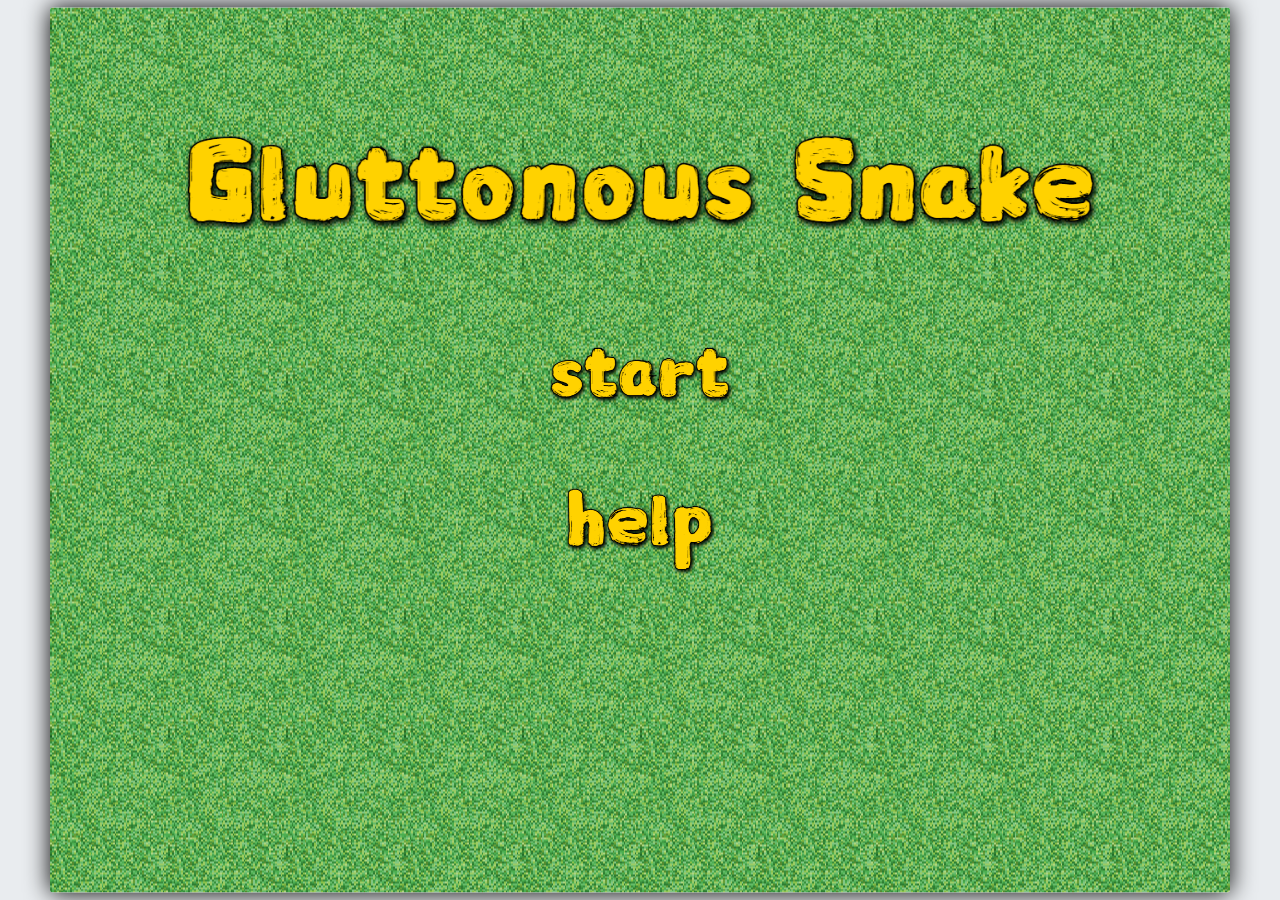
<file: index.html>
<!DOCTYPE html>
<html>

<head>
    <meta charset="UTF-8">
    <meta name="viewport" content="width=device-width, initial-scale=1.0">
    <title>Gluttonous Snake - Leohh</title>
    <link rel="stylesheet" href="main.css">
</head>

<body>
    <canvas id="canvas">
        Canvas is not supported QAQ...
    </canvas>
    <div id="wrap">
        <img id="title" src="./image/title.png"><br>
        <img id="start" src="./image/start.png" onclick="start()"><br>
        <a href="./help.html"><img id="help" src="./image/help.png"></a>
    </div>
    <img id="try" src="./image/tryagain.png" onclick="start()">
    <img id="pause" src="./image/pause.png">
    <div id="info">
        <span id="score"></span><br>
        <span id="level"></span>
    </div>
    <script src="./main.js"></script>
</body>

</html>
</file>
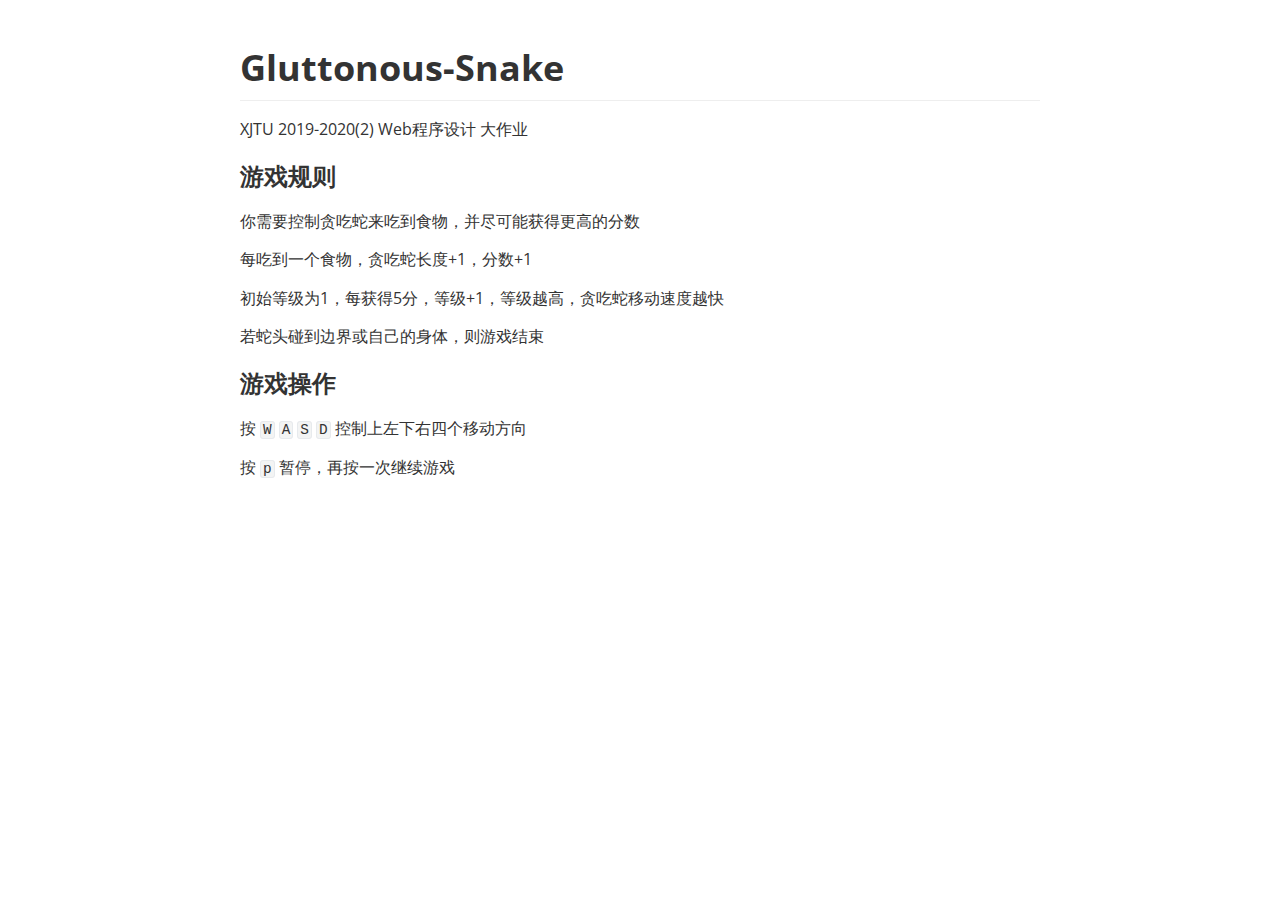
<file: help.html>
<!doctype html>
<html>
<head>
<meta charset='UTF-8'><meta name='viewport' content='width=device-width initial-scale=1'>
<title>Help - Gluttonous Snake - Leohh</title><link href='https://fonts.loli.net/css?family=Open+Sans:400italic,700italic,700,400&subset=latin,latin-ext' rel='stylesheet' type='text/css' /><style type='text/css'>html {overflow-x: initial !important;}:root { --bg-color:#ffffff; --text-color:#333333; --select-text-bg-color:#B5D6FC; --select-text-font-color:auto; --monospace:"Lucida Console",Consolas,"Courier",monospace; }
html { font-size: 14px; background-color: var(--bg-color); color: var(--text-color); font-family: "Helvetica Neue", Helvetica, Arial, sans-serif; -webkit-font-smoothing: antialiased; }
body { margin: 0px; padding: 0px; height: auto; bottom: 0px; top: 0px; left: 0px; right: 0px; font-size: 1rem; line-height: 1.42857; overflow-x: hidden; background: inherit; }
iframe { margin: auto; }
a.url { word-break: break-all; }
a:active, a:hover { outline: 0px; }
.in-text-selection, ::selection { text-shadow: none; background: var(--select-text-bg-color); color: var(--select-text-font-color); }
#write { margin: 0px auto; height: auto; width: inherit; word-break: normal; word-wrap: break-word; position: relative; white-space: normal; overflow-x: visible; padding-top: 40px; }
#write.first-line-indent p { text-indent: 2em; }
#write.first-line-indent li p, #write.first-line-indent p * { text-indent: 0px; }
#write.first-line-indent li { margin-left: 2em; }
.for-image #write { padding-left: 8px; padding-right: 8px; }
body.typora-export { padding-left: 30px; padding-right: 30px; }
.typora-export .footnote-line, .typora-export li, .typora-export p { white-space: pre-wrap; }
@media screen and (max-width: 500px) {
  body.typora-export { padding-left: 0px; padding-right: 0px; }
  #write { padding-left: 20px; padding-right: 20px; }
  .CodeMirror-sizer { margin-left: 0px !important; }
  .CodeMirror-gutters { display: none !important; }
}
#write li > figure:first-child { margin-top: -20px; }
#write ol, #write ul { position: relative; }
img { max-width: 100%; vertical-align: middle; }
button, input, select, textarea { color: inherit; font-style: inherit; font-variant: inherit; font-weight: inherit; font-stretch: inherit; font-size: inherit; line-height: inherit; font-family: inherit; }
input[type="checkbox"], input[type="radio"] { line-height: normal; padding: 0px; }
*, ::after, ::before { box-sizing: border-box; }
#write h1, #write h2, #write h3, #write h4, #write h5, #write h6, #write p, #write pre { width: inherit; }
#write h1, #write h2, #write h3, #write h4, #write h5, #write h6, #write p { position: relative; }
h1, h2, h3, h4, h5, h6 { break-after: avoid-page; break-inside: avoid; orphans: 2; }
p { orphans: 4; }
h1 { font-size: 2rem; }
h2 { font-size: 1.8rem; }
h3 { font-size: 1.6rem; }
h4 { font-size: 1.4rem; }
h5 { font-size: 1.2rem; }
h6 { font-size: 1rem; }
.md-math-block, .md-rawblock, h1, h2, h3, h4, h5, h6, p { margin-top: 1rem; margin-bottom: 1rem; }
.hidden { display: none; }
.md-blockmeta { color: rgb(204, 204, 204); font-weight: 700; font-style: italic; }
a { cursor: pointer; }
sup.md-footnote { padding: 2px 4px; background-color: rgba(238, 238, 238, 0.7); color: rgb(85, 85, 85); border-radius: 4px; cursor: pointer; }
sup.md-footnote a, sup.md-footnote a:hover { color: inherit; text-transform: inherit; text-decoration: inherit; }
#write input[type="checkbox"] { cursor: pointer; width: inherit; height: inherit; }
figure { overflow-x: auto; margin: 1.2em 0px; max-width: calc(100% + 16px); padding: 0px; }
figure > table { margin: 0px !important; }
tr { break-inside: avoid; break-after: auto; }
thead { display: table-header-group; }
table { border-collapse: collapse; border-spacing: 0px; width: 100%; overflow: auto; break-inside: auto; text-align: left; }
table.md-table td { min-width: 32px; }
.CodeMirror-gutters { border-right: 0px; background-color: inherit; }
.CodeMirror { text-align: left; }
.CodeMirror-placeholder { opacity: 0.3; }
.CodeMirror pre { padding: 0px 4px; }
.CodeMirror-lines { padding: 0px; }
div.hr:focus { cursor: none; }
#write pre { white-space: pre-wrap; }
#write.fences-no-line-wrapping pre { white-space: pre; }
#write pre.ty-contain-cm { white-space: normal; }
.CodeMirror-gutters { margin-right: 4px; }
.md-fences { font-size: 0.9rem; display: block; break-inside: avoid; text-align: left; overflow: visible; white-space: pre; background: inherit; position: relative !important; }
.md-diagram-panel { width: 100%; margin-top: 10px; text-align: center; padding-top: 0px; padding-bottom: 8px; overflow-x: auto; }
#write .md-fences.mock-cm { white-space: pre-wrap; }
.md-fences.md-fences-with-lineno { padding-left: 0px; }
#write.fences-no-line-wrapping .md-fences.mock-cm { white-space: pre; overflow-x: auto; }
.md-fences.mock-cm.md-fences-with-lineno { padding-left: 8px; }
.CodeMirror-line, twitterwidget { break-inside: avoid; }
.footnotes { opacity: 0.8; font-size: 0.9rem; margin-top: 1em; margin-bottom: 1em; }
.footnotes + .footnotes { margin-top: 0px; }
.md-reset { margin: 0px; padding: 0px; border: 0px; outline: 0px; vertical-align: top; background: 0px 0px; text-decoration: none; text-shadow: none; float: none; position: static; width: auto; height: auto; white-space: nowrap; cursor: inherit; -webkit-tap-highlight-color: transparent; line-height: normal; font-weight: 400; text-align: left; box-sizing: content-box; direction: ltr; }
li div { padding-top: 0px; }
blockquote { margin: 1rem 0px; }
li .mathjax-block, li p { margin: 0.5rem 0px; }
li { margin: 0px; position: relative; }
blockquote > :last-child { margin-bottom: 0px; }
blockquote > :first-child, li > :first-child { margin-top: 0px; }
.footnotes-area { color: rgb(136, 136, 136); margin-top: 0.714rem; padding-bottom: 0.143rem; white-space: normal; }
#write .footnote-line { white-space: pre-wrap; }
@media print {
  body, html { border: 1px solid transparent; height: 99%; break-after: avoid; break-before: avoid; }
  #write { margin-top: 0px; padding-top: 0px; border-color: transparent !important; }
  .typora-export * { -webkit-print-color-adjust: exact; }
  html.blink-to-pdf { font-size: 13px; }
  .typora-export #write { padding-left: 32px; padding-right: 32px; padding-bottom: 0px; break-after: avoid; }
  .typora-export #write::after { height: 0px; }
  @page { margin: 20mm 0px; }
}
.footnote-line { margin-top: 0.714em; font-size: 0.7em; }
a img, img a { cursor: pointer; }
pre.md-meta-block { font-size: 0.8rem; min-height: 0.8rem; white-space: pre-wrap; background: rgb(204, 204, 204); display: block; overflow-x: hidden; }
p > .md-image:only-child:not(.md-img-error) img, p > img:only-child { display: block; margin: auto; }
p > .md-image:only-child { display: inline-block; width: 100%; }
#write .MathJax_Display { margin: 0.8em 0px 0px; }
.md-math-block { width: 100%; }
.md-math-block:not(:empty)::after { display: none; }
[contenteditable="true"]:active, [contenteditable="true"]:focus { outline: 0px; box-shadow: none; }
.md-task-list-item { position: relative; list-style-type: none; }
.task-list-item.md-task-list-item { padding-left: 0px; }
.md-task-list-item > input { position: absolute; top: 0px; left: 0px; margin-left: -1.2em; margin-top: calc(1em - 10px); }
.math { font-size: 1rem; }
.md-toc { min-height: 3.58rem; position: relative; font-size: 0.9rem; border-radius: 10px; }
.md-toc-content { position: relative; margin-left: 0px; }
.md-toc-content::after, .md-toc::after { display: none; }
.md-toc-item { display: block; color: rgb(65, 131, 196); }
.md-toc-item a { text-decoration: none; }
.md-toc-inner:hover { text-decoration: underline; }
.md-toc-inner { display: inline-block; cursor: pointer; }
.md-toc-h1 .md-toc-inner { margin-left: 0px; font-weight: 700; }
.md-toc-h2 .md-toc-inner { margin-left: 2em; }
.md-toc-h3 .md-toc-inner { margin-left: 4em; }
.md-toc-h4 .md-toc-inner { margin-left: 6em; }
.md-toc-h5 .md-toc-inner { margin-left: 8em; }
.md-toc-h6 .md-toc-inner { margin-left: 10em; }
@media screen and (max-width: 48em) {
  .md-toc-h3 .md-toc-inner { margin-left: 3.5em; }
  .md-toc-h4 .md-toc-inner { margin-left: 5em; }
  .md-toc-h5 .md-toc-inner { margin-left: 6.5em; }
  .md-toc-h6 .md-toc-inner { margin-left: 8em; }
}
a.md-toc-inner { font-size: inherit; font-style: inherit; font-weight: inherit; line-height: inherit; }
.footnote-line a:not(.reversefootnote) { color: inherit; }
.md-attr { display: none; }
.md-fn-count::after { content: "."; }
code, pre, samp, tt { font-family: var(--monospace); }
kbd { margin: 0px 0.1em; padding: 0.1em 0.6em; font-size: 0.8em; color: rgb(36, 39, 41); background: rgb(255, 255, 255); border: 1px solid rgb(173, 179, 185); border-radius: 3px; box-shadow: rgba(12, 13, 14, 0.2) 0px 1px 0px, rgb(255, 255, 255) 0px 0px 0px 2px inset; white-space: nowrap; vertical-align: middle; }
.md-comment { color: rgb(162, 127, 3); opacity: 0.8; font-family: var(--monospace); }
code { text-align: left; vertical-align: initial; }
a.md-print-anchor { white-space: pre !important; border-width: initial !important; border-style: none !important; border-color: initial !important; display: inline-block !important; position: absolute !important; width: 1px !important; right: 0px !important; outline: 0px !important; background: 0px 0px !important; text-decoration: initial !important; text-shadow: initial !important; }
.md-inline-math .MathJax_SVG .noError { display: none !important; }
.html-for-mac .inline-math-svg .MathJax_SVG { vertical-align: 0.2px; }
.md-math-block .MathJax_SVG_Display { text-align: center; margin: 0px; position: relative; text-indent: 0px; max-width: none; max-height: none; min-height: 0px; min-width: 100%; width: auto; overflow-y: hidden; display: block !important; }
.MathJax_SVG_Display, .md-inline-math .MathJax_SVG_Display { width: auto; margin: inherit; display: inline-block !important; }
.MathJax_SVG .MJX-monospace { font-family: var(--monospace); }
.MathJax_SVG .MJX-sans-serif { font-family: sans-serif; }
.MathJax_SVG { display: inline; font-style: normal; font-weight: 400; line-height: normal; zoom: 90%; text-indent: 0px; text-align: left; text-transform: none; letter-spacing: normal; word-spacing: normal; word-wrap: normal; white-space: nowrap; float: none; direction: ltr; max-width: none; max-height: none; min-width: 0px; min-height: 0px; border: 0px; padding: 0px; margin: 0px; }
.MathJax_SVG * { transition: none; }
.MathJax_SVG_Display svg { vertical-align: middle !important; margin-bottom: 0px !important; }
.os-windows.monocolor-emoji .md-emoji { font-family: "Segoe UI Symbol", sans-serif; }
.md-diagram-panel > svg { max-width: 100%; }
[lang="mermaid"] svg, [lang="flow"] svg { max-width: 100%; }
[lang="mermaid"] .node text { font-size: 1rem; }
table tr th { border-bottom: 0px; }
video { max-width: 100%; display: block; margin: 0px auto; }
iframe { max-width: 100%; width: 100%; border: none; }
.highlight td, .highlight tr { border: 0px; }


:root { --side-bar-bg-color: #fafafa; --control-text-color: #777; }
html { font-size: 16px; }
body { font-family: "Open Sans", "Clear Sans", "Helvetica Neue", Helvetica, Arial, sans-serif; color: rgb(51, 51, 51); line-height: 1.6; }
#write { max-width: 860px; margin: 0px auto; padding: 30px 30px 100px; }
#write > ul:first-child, #write > ol:first-child { margin-top: 30px; }
a { color: rgb(65, 131, 196); }
h1, h2, h3, h4, h5, h6 { position: relative; margin-top: 1rem; margin-bottom: 1rem; font-weight: bold; line-height: 1.4; cursor: text; }
h1:hover a.anchor, h2:hover a.anchor, h3:hover a.anchor, h4:hover a.anchor, h5:hover a.anchor, h6:hover a.anchor { text-decoration: none; }
h1 tt, h1 code { font-size: inherit; }
h2 tt, h2 code { font-size: inherit; }
h3 tt, h3 code { font-size: inherit; }
h4 tt, h4 code { font-size: inherit; }
h5 tt, h5 code { font-size: inherit; }
h6 tt, h6 code { font-size: inherit; }
h1 { padding-bottom: 0.3em; font-size: 2.25em; line-height: 1.2; border-bottom: 1px solid rgb(238, 238, 238); }
h2 { padding-bottom: 0.3em; font-size: 1.75em; line-height: 1.225; border-bottom: 1px solid rgb(238, 238, 238); }
h3 { font-size: 1.5em; line-height: 1.43; }
h4 { font-size: 1.25em; }
h5 { font-size: 1em; }
h6 { font-size: 1em; color: rgb(119, 119, 119); }
p, blockquote, ul, ol, dl, table { margin: 0.8em 0px; }
li > ol, li > ul { margin: 0px; }
hr { height: 2px; padding: 0px; margin: 16px 0px; background-color: rgb(231, 231, 231); border: 0px none; overflow: hidden; box-sizing: content-box; }
li p.first { display: inline-block; }
ul, ol { padding-left: 30px; }
ul:first-child, ol:first-child { margin-top: 0px; }
ul:last-child, ol:last-child { margin-bottom: 0px; }
blockquote { border-left: 4px solid rgb(223, 226, 229); padding: 0px 15px; color: rgb(119, 119, 119); }
blockquote blockquote { padding-right: 0px; }
table { padding: 0px; word-break: initial; }
table tr { border-top: 1px solid rgb(223, 226, 229); margin: 0px; padding: 0px; }
table tr:nth-child(2n), thead { background-color: rgb(248, 248, 248); }
table tr th { font-weight: bold; border-width: 1px 1px 0px; border-top-style: solid; border-right-style: solid; border-left-style: solid; border-top-color: rgb(223, 226, 229); border-right-color: rgb(223, 226, 229); border-left-color: rgb(223, 226, 229); border-image: initial; border-bottom-style: initial; border-bottom-color: initial; text-align: left; margin: 0px; padding: 6px 13px; }
table tr td { border: 1px solid rgb(223, 226, 229); text-align: left; margin: 0px; padding: 6px 13px; }
table tr th:first-child, table tr td:first-child { margin-top: 0px; }
table tr th:last-child, table tr td:last-child { margin-bottom: 0px; }
.CodeMirror-lines { padding-left: 4px; }
.code-tooltip { box-shadow: rgba(0, 28, 36, 0.3) 0px 1px 1px 0px; border-top: 1px solid rgb(238, 242, 242); }
.md-fences, code, tt { border: 1px solid rgb(231, 234, 237); background-color: rgb(248, 248, 248); border-radius: 3px; padding: 2px 4px 0px; font-size: 0.9em; }
code { background-color: rgb(243, 244, 244); padding: 0px 2px; }
.md-fences { margin-bottom: 15px; margin-top: 15px; padding-top: 8px; padding-bottom: 6px; }
.md-task-list-item > input { margin-left: -1.3em; }
@media print {
  html { font-size: 13px; }
  table, pre { break-inside: avoid; }
  pre { word-wrap: break-word; }
}
.md-fences { background-color: rgb(248, 248, 248); }
#write pre.md-meta-block { padding: 1rem; font-size: 85%; line-height: 1.45; background-color: rgb(247, 247, 247); border: 0px; border-radius: 3px; color: rgb(119, 119, 119); margin-top: 0px !important; }
.mathjax-block > .code-tooltip { bottom: 0.375rem; }
.md-mathjax-midline { background: rgb(250, 250, 250); }
#write > h3.md-focus::before { left: -1.5625rem; top: 0.375rem; }
#write > h4.md-focus::before { left: -1.5625rem; top: 0.285714rem; }
#write > h5.md-focus::before { left: -1.5625rem; top: 0.285714rem; }
#write > h6.md-focus::before { left: -1.5625rem; top: 0.285714rem; }
.md-image > .md-meta { border-radius: 3px; padding: 2px 0px 0px 4px; font-size: 0.9em; color: inherit; }
.md-tag { color: rgb(167, 167, 167); opacity: 1; }
.md-toc { margin-top: 20px; padding-bottom: 20px; }
.sidebar-tabs { border-bottom: none; }
#typora-quick-open { border: 1px solid rgb(221, 221, 221); background-color: rgb(248, 248, 248); }
#typora-quick-open-item { background-color: rgb(250, 250, 250); border-color: rgb(254, 254, 254) rgb(229, 229, 229) rgb(229, 229, 229) rgb(238, 238, 238); border-style: solid; border-width: 1px; }
.on-focus-mode blockquote { border-left-color: rgba(85, 85, 85, 0.12); }
header, .context-menu, .megamenu-content, footer { font-family: "Segoe UI", Arial, sans-serif; }
.file-node-content:hover .file-node-icon, .file-node-content:hover .file-node-open-state { visibility: visible; }
.mac-seamless-mode #typora-sidebar { background-color: var(--side-bar-bg-color); }
.md-lang { color: rgb(180, 101, 77); }
.html-for-mac .context-menu { --item-hover-bg-color: #E6F0FE; }
#md-notification .btn { border: 0px; }
.dropdown-menu .divider { border-color: rgb(229, 229, 229); }





 .typora-export li, .typora-export p, .typora-export,  .footnote-line {white-space: normal;} 
</style>
</head>
<body class='typora-export os-windows' >
<div  id='write'  class = 'is-node'><h1><a name='header-n0' class='md-header-anchor '></a>Gluttonous-Snake</h1><p>XJTU 2019-2020(2) Web程序设计 大作业</p><h3><a name='header-n5' class='md-header-anchor '></a>游戏规则</h3><p>你需要控制贪吃蛇来吃到食物，并尽可能获得更高的分数</p><p>每吃到一个食物，贪吃蛇长度+1，分数+1</p><p>初始等级为1，每获得5分，等级+1，等级越高，贪吃蛇移动速度越快</p><p>若蛇头碰到边界或自己的身体，则游戏结束</p><h3><a name='header-n22' class='md-header-anchor '></a>游戏操作</h3><p>按 <code>W</code> <code>A</code> <code>S</code> <code>D</code> 控制上左下右四个移动方向</p><p>按 <code>p</code> 暂停，再按一次继续游戏</p></div>
</body>
</html>
</file>
<file: main.css>
* {
    padding: 0px;
    margin: 0px;
}

body {
    height: 100%;
    width: 100%;
    overflow: hidden;
    position: absolute;
    background-color: #e9ecef;
}

#canvas {
    position: relative;
    top: 50%;
    left: 50%;
    transform: translateX(-50%) translateY(-50%);
    box-shadow: 0px 0px 25px #000000;
    border-radius: 3px;
}

#wrap {
    position: fixed;
    height: 80%;
    top: 50%;
    left: 50%;
    transform: translateX(-50%) translateY(-50%);
    text-align: center;
}

#try,
#pause {
    position: fixed;
    left: 50%;
    top: 50%;
    transform: translateX(-50%) translateY(-50%);
    display: none;
}

#title {
    height: 30%;
}

#start,
#help,
#try,
#pause {
    height: 20%;
}

#info {
    position: fixed;
    top: 0px;
    left: 0px;
    padding: 5px 5px;
    font-family: "Courier New", Courier, monospace;
    font-size: 20px;
    display: none;
}

a {
    cursor: default;
}
</file>
